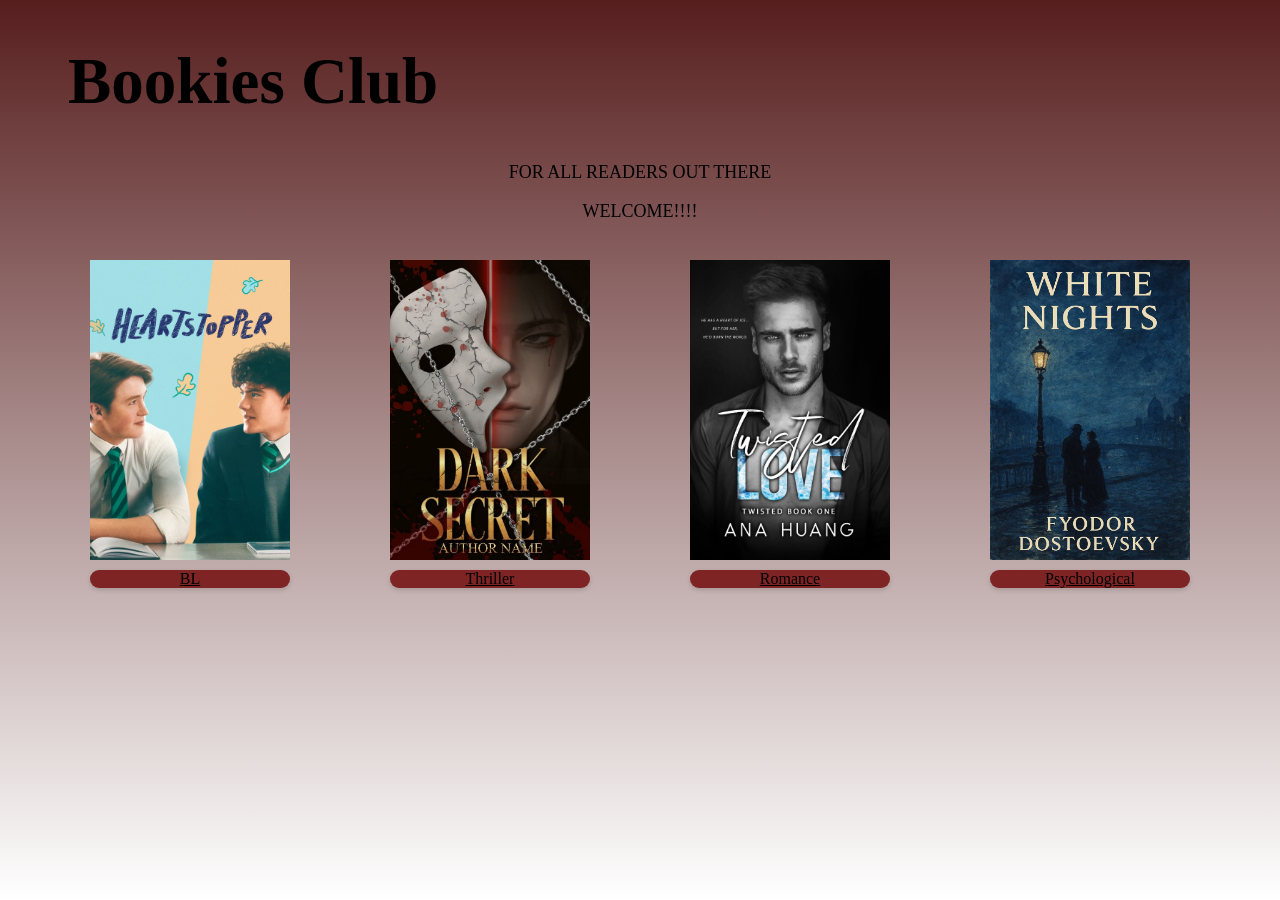
<file: Home/index.html>
<!DOCTYPE html>
<html lang="en">
<head>
    <meta charset="UTF-8">
    <meta http-equiv="X-UA-Compatible" content="IE=edge">
    <meta name="viewport" content="width=device-width, initial-scale=1.0">
    <link rel="stylesheet" href="style.css">
    <title>Home page</title>
</head>
<body>
    <h1>Bookies Club</h1>
    <p id="pa1">FOR ALL READERS OUT THERE</p>
    <P id="pa2">WELCOME!!!!</P>

    <div id="books">

        <div class="book2">
            <img class="img" src="bl.jpg" alt="bl">
            <a href="/bl/bl.html" class="btn">BL</a>
        </div>

        <div class="book1">
            <img class="img"src="./thriller.jpg" alt="Novel Cover">
            <a href="#" class="btn">Thriller</a>
        </div>
        
        <div class="book">
            <img class="img"src="./romance.jpg" alt="romance">
            <a href="/rom/rom.html" class="btn">Romance</a>
        </div>
        
        <div class="book">
            <img class="img"src="./pyscho.jpg" alt="psycho">
            <a href="/pyc/pys.html" class="btn">Psychological</a>    
        </div>
          
    </div>
</body>
</html>
</file>
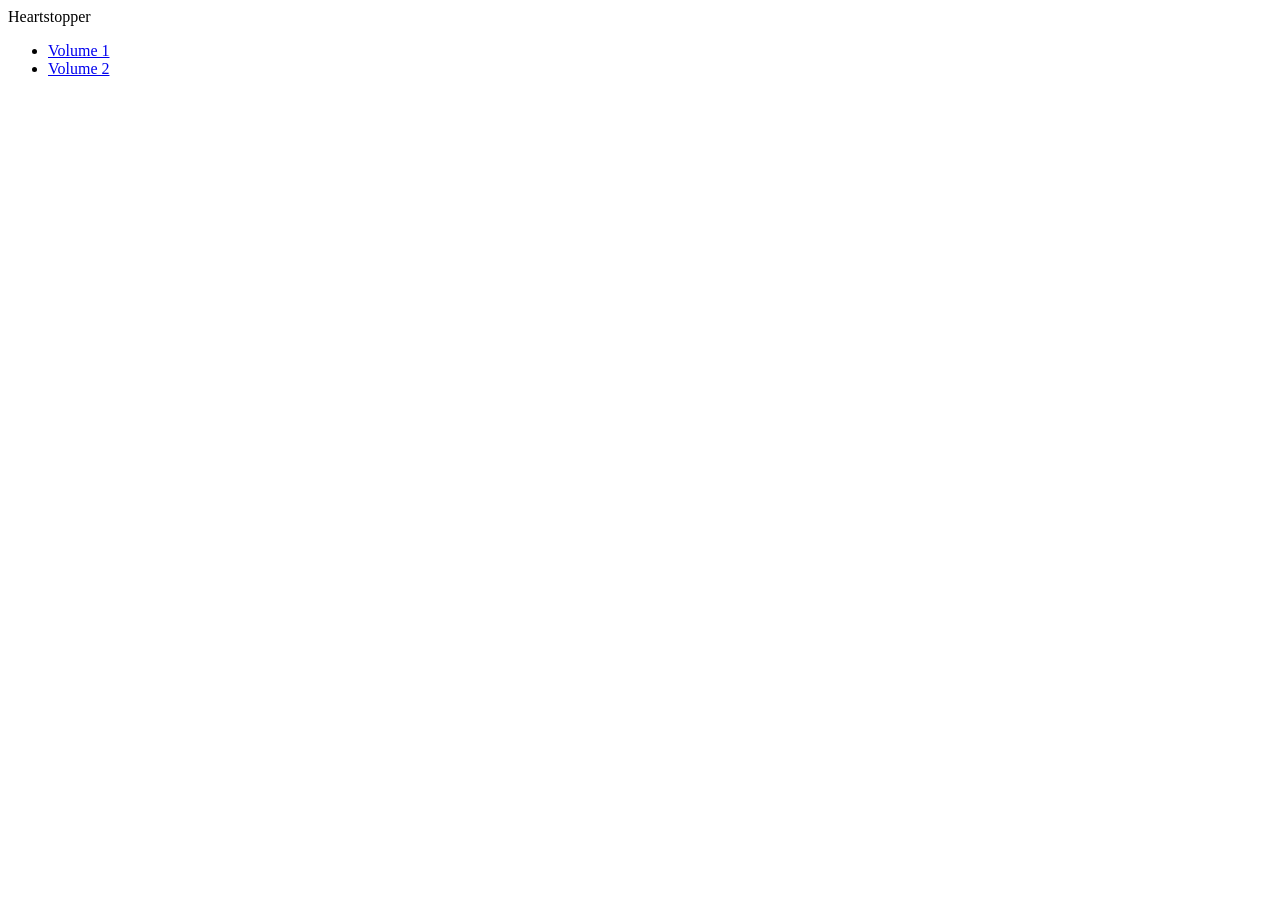
<file: page1/bl.html>
<!DOCTYPE html>
<html lang="en">
<head>
    <meta charset="UTF-8">
    <meta http-equiv="X-UA-Compatible" content="IE=edge">
    <meta name="viewport" content="width=device-width, initial-scale=1.0">
    <title>Document</title>
</head>
<body>
    <label for="bl">Heartstopper</label>
    <ul>
        <li><a href="volume 1.pdf">Volume 1</a></li>
        <li><a href="Vol.2.pdf">Volume 2</a></li>
    </ul>
</body>
</html>
</file>
<file: Home/style.css>
html{
    background: linear-gradient(to bottom,rgb(87, 30, 30),white);
    min-height: 100%;
}
h1{
    padding-left: 60px;
    font-family: "Brush Script MT", cursive;;
    background: transparent;
    font-size: 65px;
}
.book2{
    display: flex;
    flex-direction: column;
    width: 200px;
}
p{
    font-family: 'Gill Sans';
    background: transparent;
    text-align: center;
    font-size: large;
    
}
#books{
    display: flex;
    background: transparent;
    gap: 100px;
    justify-content: center;
    padding: 20px;
    
}
.book1{
    display: flex;
    flex-direction: column;
    width: 200px;
}
.img{
    width: 100%;
    height: 300px;
    object-fit: cover;
}
.book{
    object-fit: cover;
    display: flex;
    flex-direction: column;
    height: 200px;
    width: 200px;
    
}
.button{
    color: white;
    background-color: rgb(126, 36, 36);
    text-align: center;
    
}
.btn{
    margin-top: 10px;
    background-color: rgb(126, 36, 36);
    text-align: center;
    border-radius: 60px; /* Gives it a sleek, pill-shaped design */
    transition: all 0.10s ease; /* Smooth transition for the hover effect */
    box-shadow: 0 2px 5px rgba(0, 0, 0, 0.15);
    color: black;
}
.btn:hover{
    background-color: rgb(92, 39, 39);
    
}
</file>
